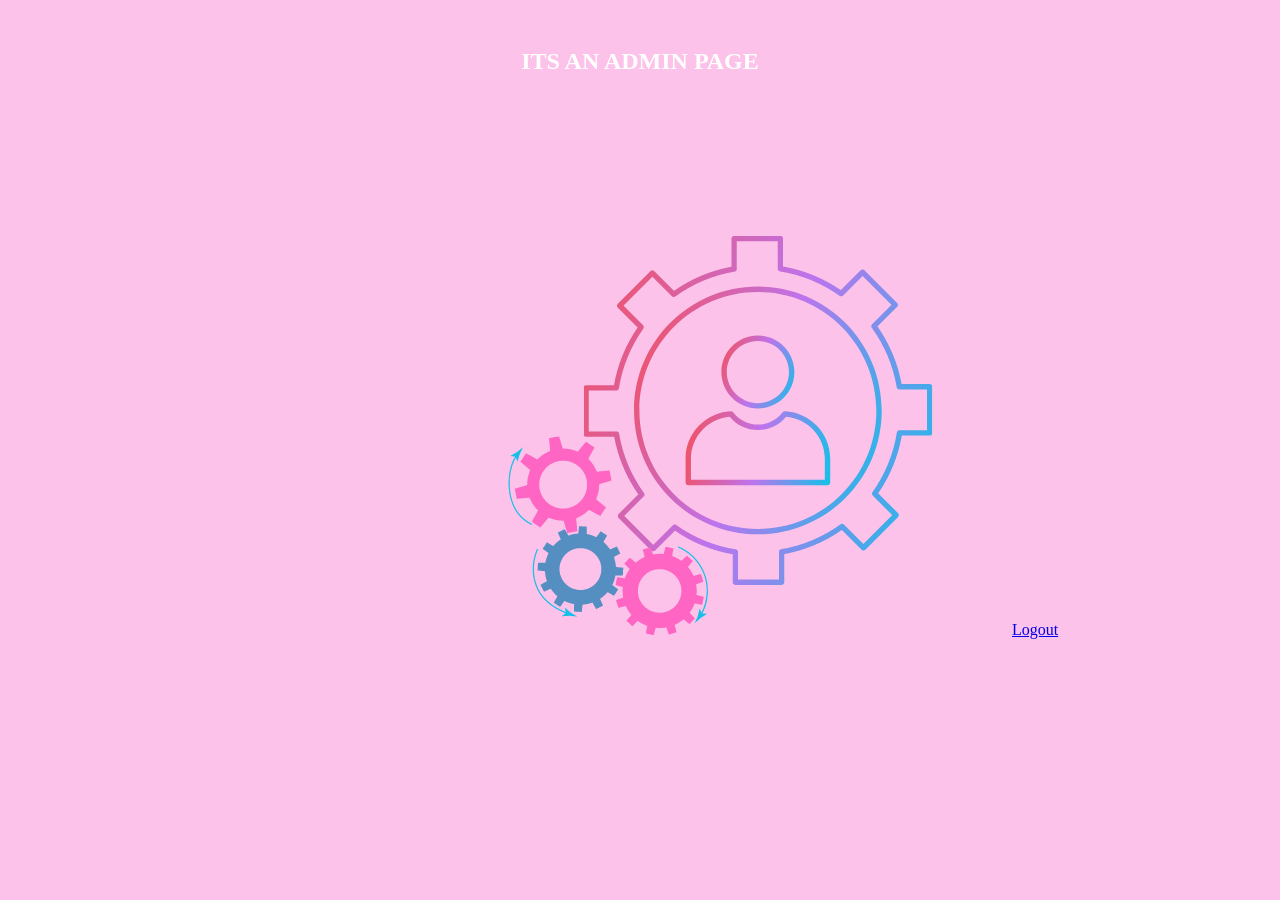
<file: admin.html>
<body style="background-color: #fdc2e9;">
    


    <section class="Admin" width:750 >
      
    <h1 style="text-align: center;color: #fff;padding:40px;">ITS AN ADMIN PAGE</h1>
    
    <img src="images/admindesign.png" style="padding-left: 500px;" >
    <a  href = "logout.php">Logout</a>
    
    </section>
    </body>
</file>
